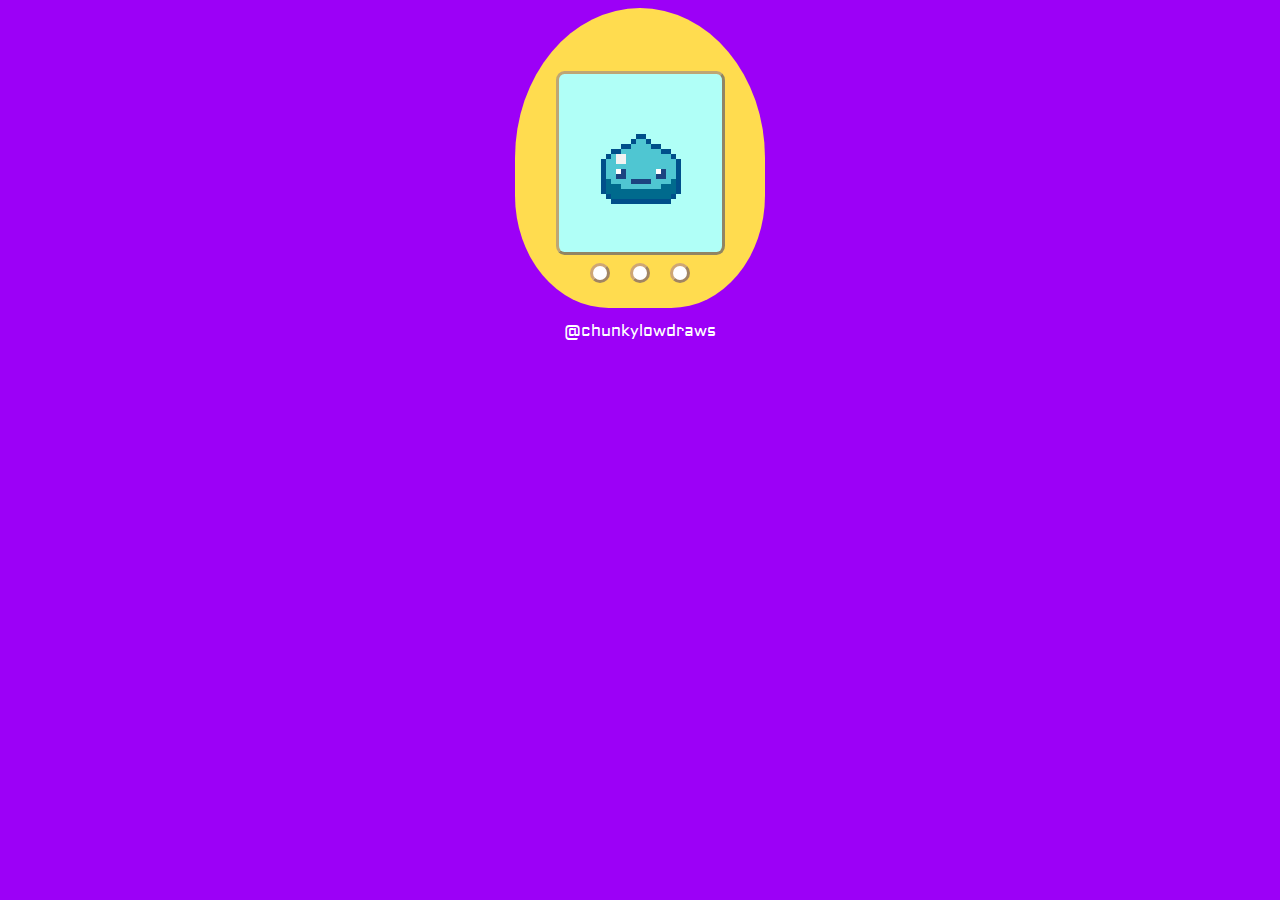
<file: Digivice/index.html>
<!DOCTYPE html>
<html>

<head>
    <title>Digivice</title>
    <link rel="stylesheet" type="text/css" href="styles/style.css">
    <link href="https://fonts.googleapis.com/css?family=Aldrich&display=swap" rel="stylesheet">

</head>

<body>

    <div class="digiContainer">
        <div class="digiScreenContainer">
            <div class="digiScreen active" id="digiScreenSet-1">
                <img src="images/mon-1/stage-1/normal.gif" class="monImage">
                <img src="images/misc/foodeat.gif" id="foodSprite" class="foodAnimate inactive">
                <img src="images/misc/training.gif" id="trainingSprite" class="trainingAnimate inactive">
                <img src="images/misc/ballbounce.gif" id="[playingSprite" class="playingAnimate inactive">
            </div>
            <div class="menuItemContainer hide" id="menuItemContainer-1">
                <img src="images/misc/foodeat.png" class="menuIcon selected">
                <img src="images/misc/trainstats.png" class="menuIcon">
                <img src="images/misc/playstats.png" class="menuIcon">
            </div>
            <div class="menuItemContainer hide" id="menuItemContainer-2">
                <p class="nameText"></p>
            </div>
            <div class="menuItemContainer hide" id="menuItemContainer-3">
                <p class="quoteText"></p>
            </div>
        </div>
        <div class="digiButtonContainer active" id="digiButtonSet-1">
            <button class="digiButton" id="button-A"></button>
            <button class="digiButton" id="button-B"></button>
            <button class="digiButton" id="button-C"></button>
        </div>

        <div class="digiButtonContainer inactive" id="digiButtonSet-2">
            <button class="digiButton" id="button-A-2"></button>
            <button class="digiButton" id="button-B-2"></button>
            <button class="digiButton" id="button-C-2"></button>
        </div>

        <div class="digiButtonContainer inactive" id="digiButtonSet-3">
            <button class="digiButton" id="button-A-3"></button>
            <button class="digiButton" id="button-B-3"></button>
            <button class="digiButton" id="button-C-3"></button>
        </div>
    </div>
<div class ="socialLinks"><a href="https://www.instagram.com/chunkylowdraws/">@chunkylowdraws</a></div>
</body>
<footer>
    <script src="scripts/main.js"></script>
</footer>
</html>
</file>
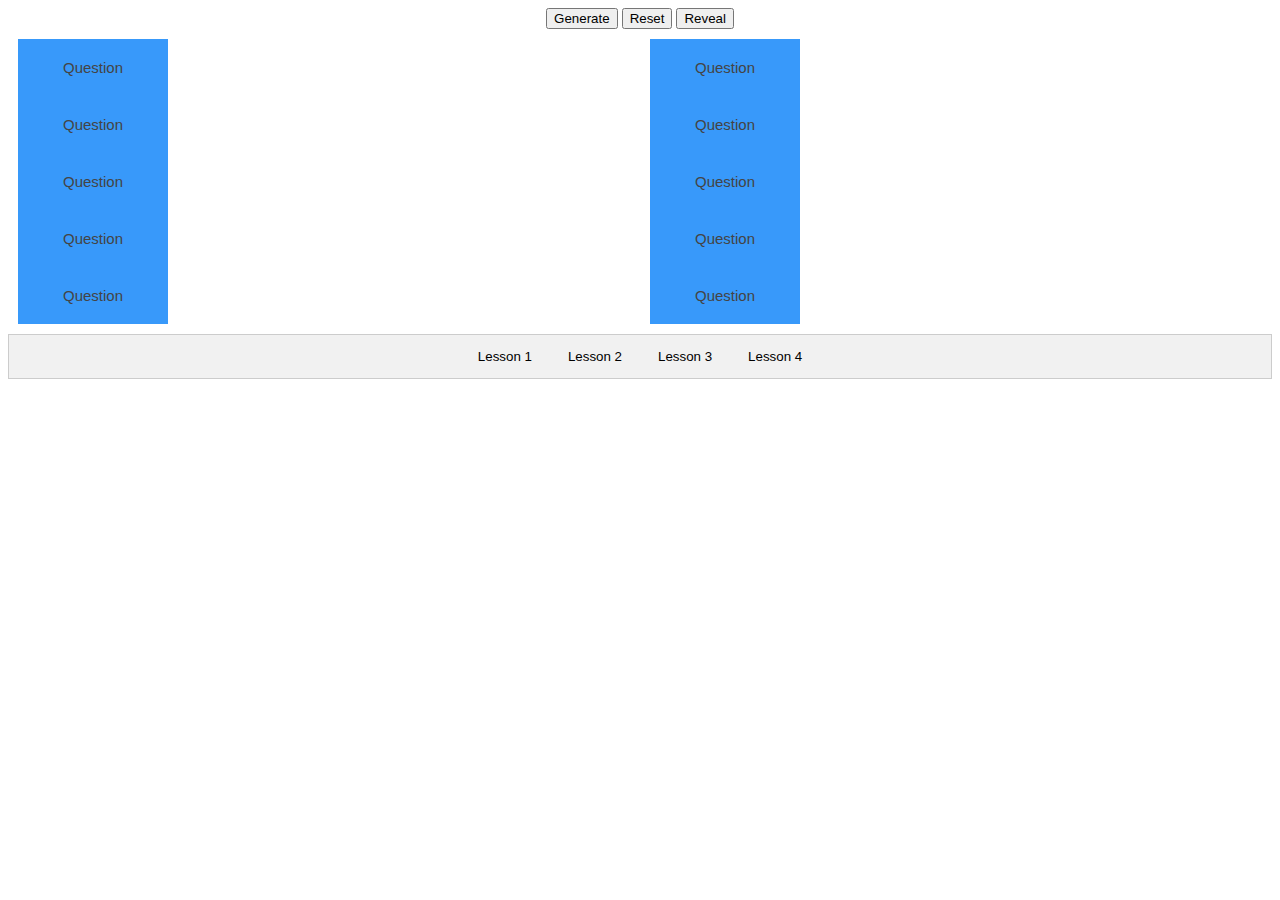
<file: index2.html>
﻿<!DOCTYPE html>
<html>
<head>
<meta name="viewport" content="width=device-width, initial-scale=1">
<title>Japanese Learnings</title>
<style>

body {
    text-align: center;
}

/*
#gridContainer {
  display: grid;
  grid-column-gap:50px;
  grid-row-gap:8px;
  grid-template-columns: auto auto;
}
*/

.columnQuestions {
    text-align: left;
    float: left;
    width: 50%;
    padding: 10px;
}

/* Clear floats after the columns */
.rowQuestions:after {
    content: "";
    display: table;
    clear: both;
}


.questionBox {
    width:150px;
    background-color: #3899FA;
    color: #444;
    cursor: pointer;
    padding: 5px 0px 5px 0px;
    border: none;
    outline: none;
    font-size: 15px;
    transition: 0.4s;
}

.active, .questionBox:hover {
    background-color: #3899FA;
}

.panel {
    text-align: center;
    display: none;
    background-color: white;
    overflow: hidden;
    background-color: #E4E4E5;
    width:150px;
}

.tab {
    overflow: hidden;
    border: 1px solid #ccc;
    background-color: #f1f1f1;
}

.tab button {
    background-color: inherit;
    border: none;
    outline: none;
    cursor: pointer;
    padding: 14px 16px;
    transition: 0.3s;
}

.tab button:hover {
    background-color: #ddd;
}

.tab button.active {
    background-color: #ccc;
}

.tabContent {
    display: none;
    padding: 6px 12px;
    border: 1px solid #ccc;
    border-top: none;
}

.column {
    text-align: left;
    float: left;
    width: 50%;
    padding: 10px;
}

/* Clear floats after the columns */
.row:after {
    content: "";
    display: table;
    clear: both;
}
* {
    box-sizing: border-box;
}
</style>
</head>
<body>


<button id="generateQuestions">Generate</button>
<button id="resetButton">Reset</button>
<button id="revealButton">Reveal</button>
<div class ="rowQuestions">
    <div class ="columnQuestions">
        <div id="gridContainer">
        <div class ="questionAll">
        <button class="questionBox"><p id="wordA">Question</p></button>
        <div class="panel">
          <p class="answerBox" id="answerA">Answer</p>
        </div>
        </div>

        <div class ="questionAll">
        <button class="questionBox"><p id="wordB">Question</p></button>
        <div class="panel">
          <p class="answerBox" id="answerB">Answer</p>
        </div>
        </div>

        <div class ="questionAll">
        <button class="questionBox"><p id="wordC">Question</p></button>
        <div class="panel">
          <p class="answerBox" id="answerC">Answer</p>
        </div>
        </div>

        <div class ="questionAll">
        <button class="questionBox"><p id="wordD">Question</p></button>
        <div class="panel">
          <p class="answerBox" id="answerD">Answer</p>
        </div>
        </div>

        <div class ="questionAll">
        <button class="questionBox"><p id="wordE">Question</p></button>
        <div class="panel">
          <p class="answerBox" id="answerE">Answer</p>
        </div>
        </div>
    </div>
</div>

<div class ="rowQuestions">
    <div class ="columnQuestions">
        <div class ="questionAll">
        <button class="questionBox"><p id="wordF">Question</p></button>
        <div class="panel">
          <p class="answerBox" id="answerF">Answer</p>
        </div>
        </div>

        <div class ="questionAll">
        <button class="questionBox"><p id="wordG">Question</p></button>
        <div class="panel">
          <p class="answerBox" id="answerG">Answer</p>
        </div>
        </div>

        <div class ="questionAll">
        <button class="questionBox"><p id="wordH">Question</p></button>
        <div class="panel">
          <p class="answerBox" id="answerH">Answer</p>
        </div>
        </div>

        <div class ="questionAll">
        <button class="questionBox"><p id="wordI">Question</p></button>
        <div class="panel">
          <p class="answerBox" id="answerI">Answer</p>
        </div>
        </div>

        <div class ="questionAll">
        <button class="questionBox"><p id="wordJ">Question</p></button>
        <div class="panel">
          <p class="answerBox" id="answerJ">Answer</p>
        </div>
        </div>
        </div>
    </div>
</div>

<!-- Learning Tab -->
<div class = "tab">
    <button class = "tabLinks" onclick="openTab(event,'Lesson1')">Lesson 1</button>
    <button class = "tabLinks" onclick="openTab(event,'Lesson2')">Lesson 2</button>
    <button class = "tabLinks" onclick="openTab(event,'Lesson3')">Lesson 3</button>
    <button class = "tabLinks" onclick="openTab(event,'Lesson4')">Lesson 4</button>
</div>

<!--Lesson 1-->
<div id="Lesson1" class="tabContent">
    <div class="row">
      <div class="column">
        <p>新しい Atarashii – New</p>
        <p>早い Hayai – Early</p> 
        <p>遅い Osoi – Late/slow</p>
        <p>速い Hayai – Fast</p> 
        <p>可愛い Kawaii - Cute</p> 
        <p>強い Tsuyoi – Strong</p> 
        <p>弱い Yowai – Weak</p> 
        <p>古い Furui – Old</p> 
        <p>暑い Atsui – Hot (weather)</p> 
        <p>熱い Atsui – Hot (in general)</p> 
        <p>寒い Samui – Cold (weather)</p> 
        <p>冷たい Tsumetai – Cold (in general)</p> 
        <p>嬉しい Ureshii – Happy</p>
        <p>悲しい Kanashii – Sad</p> 
        <p>遠い Tōi – Far</p> 
        <p>近い Chikai – Nearby/close</p> 
        <p>美しい Utsukushii – Beautiful</p> 
        <p>醜い Minikui – Ugly</p> 
        <p>忙しい Isogashii – Busy</p> 
        <p>楽しい Tanoshii – Fun</p>
        <p>美味しい Oishii – Delicious</p> 
        <p>不味い Mazui – Nasty</p> 
        <p>優しい Yasashii – Kind</p> 
        <p>厳しい Kibishii – Strict/harsh</p> 
        <p>良い Yoi - Good</p> 
        <p>悪い Warui - Bad</p> 
        <p>素晴らしい Subarashii - Wonderful</p> 
        <p>凄い Sugoi - Amazing</p> 
        <p>汚い Kitanai - Dirty</p> 
        <p>明るい Akarui - Bright</p> 
        <p>広い Hiroi - Wide</p> 
        <p>狭い Semai - Narrow</p> 
        <p>暗い Kurai - Dark</p> 
        <p>怖い Kowai - Scary</p> 
        <p>低い Hikui - Low</p> 
        <p>長い Nagai - Long</p> 
        <p>短い Mijikai - Short (length)</p> 
        <p>正しい Tadashii - Correct</p>
        <p>寂しい Sabishii - Lonely</p>
        <p>痛い Itai - Painful</p> 
        <p>易しい Yasashii - Easy</p>
        <p>難しい Muzukashii - Difficult</p> 
        <p>背が低い Se ga hikui - Short (height)</p>
        <p>軽い Karui - Light</p> 
        <p>重い Omoi - Heavy</p> 
        <p>苦い Nigai - Bitter</p> 
        <p>辛い Karai - Spicy</p> 
        <p>塩辛い Shiokarai - Salty</p>
      </div>
      <div class="column">
        <p>本 Hon – Book</p>
        <p>映画 Eiga – Movie</p>
        <p>海 Umi – Sea</p>
        <p>光 Hikari – Light</p>
        <p>建物 Tatemono – Building</p>
        <p>ウサギ（兎） Usagi - Rabbit/bunny</p>
        <p>クマ（熊）Kuma - Bear</p>
        <p>歯茎 Haguki - Gums</p>
        <p>携帯 Keitai - Cellphone</p>
        <p>手 Te - Hand(s)</p>
        <p>水 Mizu - Water</p>
        <p>冬 Fuyu - Winter</p>
        <p>公園 Kōen - Park </p>
        <p>景色 Keshiki - Scenery</p> 
        <p>ラーメン Rāmen - Ramen</p> 
        <p>仕事 Shigoto - Job/work</p> 
        <p>猫 Neko - Cat</p>
        <p>川 Kawa - River</p> 
        <p>冗談 Jōdan - Joke</p> 
        <p>影響 Eikyō - Influence/effect</p>
        <p>信号 Shingō - Traffic light</p>
        <p>リンゴ Ringo - Apple</p> 
        <p>パソコン Pasokon - Computer</p>
        <p>給料 Kyūryō - Salary/wages</p>
        <p>城 Shiro - Castle</p> 
        <p>葉っぱ Happa - Leaves</p>
        <p>タイヤ Taiya - Tire</p> 
        <p>味 Aji - Flavor</p> 
        <p>扱い Atsukai - Handling</p>
        <p>品質 Hinshitsu - Quality</p> 
        <p>空気 Kūki - Air</p> 
        <p>スコア Sukoa - Score</p> 
        <p>足 Ashi - Foot/feet</p>
        <p>虫 Mushi - Bug</p>
        <p>道 Michi - Street/road</p> 
        <p>答え Kotae - Answer</p> 
        <p>試験 Shiken - Exam</p>
        <p>問題 Mondai - Problem/question</p>
      </div>
    </div>
</div>
<!--Lesson 2-->
<div id="Lesson2" class="tabContent">
    <div class="row">
      <div class="column">
        <p>Tera 寺 – Buddhist temple</p>　
        <p>Jijitsu 事実 – Fact</p>
        <p>Kōmori コウモリ – Bat</p>
        <p>Tori 鳥 – Bird</p>
        <p>Gakusei 学生 – Student</p>
        <p>Kankokujin 韓国人 – Korean</p>
        <p>Shodō 書道 – Calligraphy</p>
        <p>Geijutsu 芸術 – Art</p>
        <p>Baka 馬鹿 – Idiot</p>
        <p>Neko 猫 – Cat</p>
        <p>Pātii パーティー – Party</p>
        <p>Kaishi 開始 – Start/beginning</p>
        <p>Dōbutsuen 動物園 – Zoo</p>
        <p>Hikiwake 引き分け – A tie</p>
        <p>Kawauso カワウソ – Otter</p>
        <p>Furansugo フランス語 – French</p>
        <p>Gakkō 学校 – School</p>
        <p>Seikai 正解 – Correct answer</p>
        <p>Wakusei 惑星 – Planet</p>
        <p>Meiōsei 冥王星 – Pluto</p>
        <p>Ocha お茶 – Tea</p>
        <p>Daihyō 代表 – Representative</p>
        <p>Gen’in 原因 – Cause</p>
        <p>Tabako 煙草・タバコ・たばこ – Tobacco</p>
        <p>Kodomo 子供 – Child(ren)</p>
        <p>Pen ペン – Pen</p> 
      </div>
      <div class="column">
        <p>Kujira 鯨 – Whale</p>
        <p>Sakana 魚 – Fish</p>
        <p>Mogi shiken 模擬試験 – Mock exam</p>
        <p>Mizu 水 – Water</p>
        <p>Jikan 時間 – Time</p>
        <p>Ganjitsu 元日 – New Year’s Day</p>
        <p>Getsuyōbi 月曜日 – Monday</p>
        <p>Suiyōbi 水曜日 – Wednesday</p>
        <p>Kaishibi 開始日 – Start date</p>
        <p>Kinō 昨日 – Yesterday</p>
        <p>Ashita/asu 明日 – Tomorrow</p>
        <p>Yoru 夜 – Night</p>
        <p>Watashi 私 – I </p>
        <p>Boku 僕 – I (male)</p>
        <p>Kare 彼 – He </p>
        <p>Kanojo 彼女 – She </p>
        <p>Kore これ – This </p>
        <p>Sore それ – That </p>
        <p>Sono その – That (adj.)</p>
        <p>Are あれ – That (over there)</p>
        <p>Koko ここ – Here </p>
        <p>Kimu キム – Kim</p>
        <p>Pikachū ピカチュウ – Pikachu</p>
        <p>A あ – Ah</p>
      </div>
    </div>
</div>
<!--Lesson 3-->
<div id="Lesson3" class="tabContent">
        <div class="row">
      <div class="column">
        <p>Nihonjin 日本人 – Japanese person</p> 
        <p>Chūgokujin 中国人 – Chinese person</p>  
        <p>Taiwanjin 台湾人 – Taiwanese person</p>  
        <p>O-isha-san お医者さん – Doctor</p>  
        <p>Shōgakusei 小学生 – Elementary student</p>
        <p>Chūgakusei 中学生 – Junior high student</p>  
        <p>Kōkōsei  高校生 – High school student</p>
        <p>Daigakusei 大学生 – College/university student</p>  
        <p>Giin 議員 – Legislator</p>  
        <p>Eiyū 英雄 – Hero</p>  
        <p>Nisemono 偽物 – A fake</p>  
        <p>Machigai 間違い - Mistake</p>
        <p>Jikan 時間 – Time</p>  
        <p>Hebi 蛇 – Snake</p>  
        <p>Sotsugyōshiki 卒業式 – Graduation ceremony</p>
        <p>Kaigō 会合 – Assembly</p>
        <p>Nyūsu ニュース – News</p>  
        <p>Tero テロ – Terrorism</p>  
        <p>Ōkami オオカミ – Wolf</p>  
        <p>Uso 嘘 – Lie</p>  
        <p>Mogi shiken 模擬試験 – Mock exam</p>  
        <p>Yasumi 休み – Rest/absence/holiday</p>
        <p>Sō そう – So</p>
        <p>Mō sugu もうすぐ – Soon</p>
        <p>Etto えっと – Uh/um</p>
        <p>Hai はい – Yes</p>
        <p>Iie いいえ – No</p>   
      </div>
      <div class="column">
        <p>Goendama 五円玉 – five-yen coin</p>
        <p>Jōdan 冗談 – Joke</p>
        <p>Kiseki 奇跡 – Miracle</p>
        <p>Shokudō 食堂 – Diner</p>
        <p>Sensei 先生 – Teacher</p>
        <p>Jūmin 住民 – Resident</p>
        <p>O-hiru お昼 – Lunch</p>
        <p>Kōhii コーヒー – Coffee</p>
        <p>Onigiri お握り – Onigiri</p>
        <p>Saru 猿 – Monkey</p>
        <p>Hitori 1人 – One person</p>
        <p>Futari 2人 – Two people</p>
        <p>Otoko 男 – Man</p>
        <p>Otoko-no-ko 男の子 – Boy</p>
        <p>Keisatsukan 警察官 – Police officer</p>
        <p>Shūryōbi 終了日 – End date</p>
        <p>Nichiyōbi 日曜日 – Sunday</p>
        <p>Mokuyōbi 木曜日 – Thursday</p>
        <p>Kinō 昨日 – Yesterday</p>
        <p>Ashita/asu 明日 – Tomorrow</p>
        <p>Watashi 私 – I</p>
        <p>Kare 彼 – He</p>
        <p>Kanojo 彼女 – She</p>
        <p>Kore これ – This</p>
        <p>Sore それ – That</p>
        <p>Are あれ – That (over there) </p>
        <p>Anoあの – That (over there) (adj.) </p>
        <p>Soko そこ – There</p>
        <p>Tanaka-san 田中さん – Mr./Ms. Tanaka</p>
        <p>Oda-san 小田さん – Mr./Ms. Oda</p>
        <p>Rii-san リーさん  - Mr./Ms. Lee</p>
        <p>Kenta-kun 健太君 – Kenta-kun</p>
      </div>
    </div>
</div>

<!--Lesson 4-->
<div id="Lesson4" class="tabContent">
        <div class="row">
      <div class="column">
        <p>病院 Byōin – Hospital </p>
        <p>チェコ語 Chekogo – Czech language</p>
        <p>図書館 – Toshokan – Library </p>
        <p>子供 Kodomo – Child/children</p>
        <p>歯 Ha – Tooth/teeth</p>
        <p>月 Tsuki - Moon</p>
        <p>人 Hito – Person</p>
        <p>建物 Tatemono - Building</p>
        <p>気持ち Kimochi – Feeling(s)</p>
        <p>酸素 Sanso – Oxygen </p>
        <p>資格 Shikaku - Qualifications</p>
        <p>傾斜 Keisha – Slant/slope</p>
        <p>歌手 Kashu – Singer </p>
        <p>ハンドバッグ Handobaggu - Handbug</p>
        <p>ビジネス  Bijinesu – Business </p>
        <p>問題 Mondai – Question/problem</p>
        <p>登録 Tōroku – Registration </p>
        <p>町 Machi – Town </p>
        <p>スタッフ Sutaffu - Staff</p>
        <p>野菜 Yasai - Vegetables</p>
        <p>英語 Eigo – English language</p>
        <p>昔 Mukashi – Olden days</p>
        <p>簡易ベッド Kan’i beddo – Bunk bed  </p>
        <p>ルール Rūru – Rule(s) </p>
        <p>兵士 Heishi - Soldier</p>
        <p>文章 Bunshō – Sentence </p>
        <p>初恋 Hatsukoi – First love </p>
        <p>ゲーム Gēmu – Game </p>
        <p>私 Wata(ku)shi – I </p>
        <p>僕 Boku – I (male) </p>
        <p>彼 Kare – He </p>
        <p>彼ら Karera – They </p>
        <p>この Kono – This (adj.)</p>
        <p>それ Sore – That (n.)</p>
        <p>あれ Are – That (n.)</p>
        <p>あの Ano – That (adj.)</p>
        <p>もはや Mohaya - No more </p>
        <p>全然 Zenzen – At all </p>
        <p>別に Betsu ni – Not particularly </p>
        <p>特に Toku ni – Especially</p>
        <p>まだ Mada – Yet/still </p>
        <p>少しも Sukushi mo – Not one bit </p>
        <p>正確だ Seikaku da – To be accurate</p>
        <p>特殊だ Tokushu da – To be peculiar</p>
        <p>微妙だ Bimyō da – To be subtle</p>
        <p>明確だ  Meikaku da – To be precise</p>
        <p>勇敢だ Yūkan da – To be brave</p>
        <p>スマートだ Sumāto da – To be stylish</p>
        <p>リアルだ Riaru da – To be realistic</p>
        <p>好きだ Suki da – To like</p>
        <p>嫌いだ Kirai da – To hate</p>
        <p>フォーマルだ Fōmaru da – To be formal</p>
      </div>
      <div class="column">
        <p>静かだ Shizuka da – To be quiet </p>
        <p>安全だ Anzen da – To be safe </p>
        <p>健康だ Kenkō da – To be healthy </p>
        <p>元気だ Genki da – To be lively </p>
        <p>簡単だ Kantan da – To be easy</p>
        <p>綺麗だ Kirei da – To be pretty </p>
        <p>大切だ Taisetsu da – To be indispensable </p>
        <p>真面目だ Majime da – To be serious </p>
        <p>ユニークだ Yuniiku da – To be unique </p>
        <p>モダンだ Modan da – To be modern </p>
        <p>駄目だ Dame da – To be no good </p>
        <p>馬鹿だ Baka da – To be stupid/dumb </p>
        <p>重要だ Jūyō da – To be important </p>
        <p>変だ Hen da – To be strange </p>
        <p>優秀だ Yūshū da – To excellent at </p>
        <p>大事だ Daiji da – To be valuable </p>
        <p>有害だ Yūgai da – To be harmful </p>
        <p>平気だ Heiki da – To be cool/calm</p>
        <p>必要だ Hitsuyō da – To be necessary </p>
        <p>急だ Kyū da  - To be urgent/steep/rapid </p>
        <p>カジュアルだ Kajuaru da – To be casual </p>
        <p>有名だ Yūmei da – To be famous </p>
        <p>苦手だ Nigate da – To be poor at</p>
        <p>高価だ Kōka da – To be high price </p>
        <p>容易だ Yōi da – To be simple </p>
        <p>稀だ Mare da – To be rare</p>
        <p>危険だ Kiken da – To be dangerous </p>
        <p>複雑だ Fukuzatsu da – To be complicated</p>
        <p>熱心だ Nesshin da – To be enthusiastic </p>
        <p>適切だ Tekisetsu da – To be appropriate </p>
        <p>失礼だ Shitsurei da – To be rude </p>
        <p>多忙だ Tabō da – To be very busy </p>
        <p>冷静だ Reisei da – To be calm/composed</p>
        <p>特別だ Tokubetsu da – To be special </p>
        <p>親切だ Shinsetsu da – To be kind </p>
        <p>公平だ Kōhei da – To be fair </p>
        <p>最高だ Saikō da – To be the best</p>
        <p>自由だ Jiyū da – To be free </p>
        <p>新鮮だ Shinsen da – To be fresh </p>
        <p>得意だ Tokui da – To be good at </p>
        <p>自然だ Shizen da – To be nature </p>
        <p>不自然だ Fushizen da – To be unnatural </p>
        <p>残酷だ Zankoku da – To be harsh/cruel  </p>
        <p>切実だ Setsujitsu da – To be earnest </p>
        <p>詳細だ Shōsai da – To be detailed </p>
        <p>未熟だ  Mijuku da – To be inexperienced </p>
        <p>簡易だ Kan’i da – To be simplistic  </p>
        <p>慎重だ Shinchō da – To be prudent </p>
        <p>便利だ Benri da – To be convenient </p>
        <p>不便だ Fuben da – To be inconvenient </p>
        <p>困難だ Kon’nan da – To be difficult </p>
        <p>不思議だ Fushigi da – To be mysterious </p>
        <p>安易だ An’i da – To be easy(-going)  </p>
        <p>ハンサムだ Hansamu da – To be handsome</p>
        <p>シックだ Shikku da – To be chic </p>
      </div>
    </div>
</div>

<script>
//Array of Words
    var myWords = [
        {wordName:'Karaoke', wordAnswer:'カラオケ'},
        {wordName:'Alcohol', wordAnswer:'（お）さけ　酒'},
        {wordName:'Anime', wordAnswer:'アニメ'},
        {wordName:'Cat', wordAnswer:'ねこ 猫'},
        {wordName:'Sea', wordAnswer:'うみ 海'},
        {wordName:'Hill', wordAnswer:'おか 丘'},
        {wordName:'Person', wordAnswer:'ひと 人'},
        {wordName:'Flower', wordAnswer:'はな 花'},
        {wordName:'Mouth', wordAnswer:'くち 口'},
        {wordName:'Ear', wordAnswer:'みみ 耳'},
        {wordName:'Sun', wordAnswer:'ひ/たいよお 日・太陽'},
        {wordName:'Village', wordAnswer:'むら 村'},
        {wordName:'Countryside', wordAnswer:'いなか 田舎'},
        {wordName:'Name', wordAnswer:'なまえ 名前'},
        {wordName:'King', wordAnswer:'おお 王'},
        {wordName:'Gold', wordAnswer:'きん 金'},
        {wordName:'School', wordAnswer:'がっこお 学校'},
        {wordName:'Cloud', wordAnswer:'くも 雲'},
        {wordName:'Face', wordAnswer:'かお 顔'},
        {wordName:'Ramen', wordAnswer:'らあめん ラーメン'},
        {wordName:'Sushi', wordAnswer:'すし 寿司'},
        {wordName:'Manga', wordAnswer:'まんが マンガ'},
        {wordName:'Fire', wordAnswer:'ひ 火'},
        {wordName:'Tree', wordAnswer:'き 木'},
        {wordName:'Car', wordAnswer:'くるま 車'},
        {wordName:'Sound', wordAnswer:'おと 音'},
        {wordName:'Hand', wordAnswer:'て 手'},
        {wordName:'Man', wordAnswer:'おとこ 男'},
        {wordName:'Stone', wordAnswer:'いし 石'},
        {wordName:'Town', wordAnswer:'まち 町'},
        {wordName:'Ground', wordAnswer:'つち 土'},
        {wordName:'Strength', wordAnswer:'ちから 力'},
        {wordName:'Queen', wordAnswer:'じょおお 女王'},
        {wordName:'Silver ', wordAnswer:'ぎん 銀'},
        {wordName:'Thread', wordAnswer:'いと 糸'},
        {wordName:'Song ', wordAnswer:'うた 歌'},
        {wordName:'Cow', wordAnswer:'うし 牛'},
        {wordName:'Karate', wordAnswer:'からて 空手'},
        {wordName:'Mountain', wordAnswer:'やま 山'},
        {wordName:'Dog', wordAnswer:'いぬ 犬'},
        {wordName:'Water', wordAnswer:'みず 水'},
        {wordName:'Bamboo', wordAnswer:'たけ 竹'},
        {wordName:'Grass', wordAnswer:'くさ 草'},
        {wordName:'Yen', wordAnswer:'えん 円'},
        {wordName:'Sky', wordAnswer:'そら 空'},
        {wordName:'Leg/foot', wordAnswer:'あし 脚/足'},
        {wordName:'Woman', wordAnswer:'おん　な 女'},
        {wordName:'River', wordAnswer:'かわ 川'},
        {wordName:'Bug', wordAnswer:'むし 虫'},
        {wordName:'Book', wordAnswer:'ほん 本 '},
        {wordName:'Eye(s)', wordAnswer:'め 目 '},
        {wordName:'Rain', wordAnswer:'あめ 雨'},
        {wordName:'Money', wordAnswer:'おかね お金'},
        {wordName:'Year', wordAnswer:'とし 年'},
        {wordName:'Fish', wordAnswer:'さかな 魚'},
        {wordName:'Shape', wordAnswer:'かたち 形'},
        {wordName:'Fact', wordAnswer:'じじつ 事実'},
        {wordName:'Buddhist temple', wordAnswer:'てら 寺'},
        {wordName:'Bat', wordAnswer:'こおもり コウモリ'},
        {wordName:'Bird', wordAnswer:'とり 鳥'},
        {wordName:'Student', wordAnswer:'がくせい 学生'},
        {wordName:'Korean', wordAnswer:'かんこくじん 韓国人'},
        {wordName:'Calligraphy', wordAnswer:'しょどお 書道'},
        {wordName:'Art', wordAnswer:'げいじゅつ 芸術'},
        {wordName:'Idiot', wordAnswer:'ばか 馬鹿'},
        {wordName:'Cat', wordAnswer:'ねこ 猫'},
        {wordName:'Party', wordAnswer:'パーティー'},
        {wordName:'Start/beginning', wordAnswer:'かいし 開始'},
        {wordName:'Zoo', wordAnswer:'どおぶつえん 動物園'},
        {wordName:'A tie', wordAnswer:'ひきわけ 引き分け'},
        {wordName:'Otter', wordAnswer:'かわうそ カワウソ'},
        {wordName:'French', wordAnswer:'ふらんすご フランス語'},
        {wordName:'School', wordAnswer:'がっこお 学校'},
        {wordName:'Correct Answer', wordAnswer:'せいかい 正解'},
        {wordName:'Planet', wordAnswer:'わくせい 惑星'},
        {wordName:'Pluto', wordAnswer:'めいおおせい 冥王星'},
        {wordName:'Tea', wordAnswer:'おちゃ お茶'},
        {wordName:'Representative', wordAnswer:'だいひょお 代表'},
        {wordName:'Cause', wordAnswer:'げん’いん 原因'},
        {wordName:'Tabacco', wordAnswer:'たばこ 煙草・タバコ・たばこ'},
        {wordName:'Children', wordAnswer:'こども 子供'},
        {wordName:'Pen', wordAnswer:'ペン'},
        {wordName:'Whale', wordAnswer:'くじら 鯨'},
        {wordName:'Fish', wordAnswer:'さかな 魚'},
        {wordName:'Mock Exam', wordAnswer:'もぎ しけん 模擬試験'},
        {wordName:'Water', wordAnswer:'みず 水'},
        {wordName:'Time', wordAnswer:'じかん 時間'},
        {wordName:'New Years Day', wordAnswer:'がんじつ 元日'},
        {wordName:'Monday', wordAnswer:'げつよおび 月曜日'},
        {wordName:'Wednesday', wordAnswer:'すいよおび 水曜日'},
        {wordName:'Start Date', wordAnswer:'かいしび 開始日'},
        {wordName:'Yesterday', wordAnswer:'きのお 昨日'},
        {wordName:'Tomorrow', wordAnswer:'あした/あす 明日'},
        {wordName:'Night', wordAnswer:'よる 夜'},
        {wordName:'I', wordAnswer:'わたし 私'},
        {wordName:'I (male)', wordAnswer:'ぼく 僕'},
        {wordName:'He', wordAnswer:'かれ 彼'},
        {wordName:'She', wordAnswer:'かおじょ 彼女'},
        {wordName:'This', wordAnswer:'これ'},
        {wordName:'That', wordAnswer:'それ'},
        {wordName:'That (adj)', wordAnswer:'その'},
        {wordName:'That (over there)', wordAnswer:'あれ'},
        {wordName:'Here', wordAnswer:'ここ'},
        {wordName:'Kim', wordAnswer:'キム'},
        {wordName:'Pikachu', wordAnswer:'ピカチュウ'},
        {wordName:'Ah', wordAnswer:'あ'},
        {wordName:'Japanese person', wordAnswer:'にほんじん　日本人'},
        {wordName:'Chinese person', wordAnswer:'ちゅうごくじん　中国人'},
        {wordName:'Taiwanese person', wordAnswer:'たいわんじん　台湾人'},
        {wordName:'Doctor', wordAnswer:'おいしゃさん　お医者さん'},
        {wordName:'Elementary student', wordAnswer:'しょうがくせい　小学生'},
        {wordName:'Junior high student', wordAnswer:'ちゅうがくせい　中学生'},
        {wordName:'High school student', wordAnswer:'こうこうせい　高校生'},
        {wordName:'College/university student', wordAnswer:'だいがくせい　大学生'},
        {wordName:'Legislator', wordAnswer:'ぎいん　議員'},
        {wordName:'Hero', wordAnswer:'えいゆう　英雄'},
        {wordName:'A fake', wordAnswer:'にせもの　偽物'},
        {wordName:'Mistake', wordAnswer:'まちがい　間違い'},
        {wordName:'Time', wordAnswer:'じかん　時間'},
        {wordName:'Snake', wordAnswer:'へび　蛇'},
        {wordName:'Graduation ceremony', wordAnswer:'そつぎょうしき　卒業式'},
        {wordName:'Assembly', wordAnswer:'かいごう　会合'},
        {wordName:'News', wordAnswer:'ニュース'},
        {wordName:'Terrorism', wordAnswer:'テロ'},
        {wordName:'Wolf', wordAnswer:'オオカミ'},
        {wordName:'Lie', wordAnswer:'うそ　嘘'},
        {wordName:'So', wordAnswer:'そう'},
        {wordName:'Soon', wordAnswer:'もうすぐ'},
        {wordName:'Uh/um', wordAnswer:'えっと'},
        {wordName:'Yes', wordAnswer:'はい'},
        {wordName:'No', wordAnswer:'いいえ'},
        {wordName:'Rest/absence/holiday', wordAnswer:'やすみ　休み'},
        {wordName:'five-yen coin', wordAnswer:'ごえんだま　五円玉'},
        {wordName:'Joke', wordAnswer:'じょうだん　冗談'},
        {wordName:'Miracle', wordAnswer:'きせき　奇跡'},
        {wordName:'Diner', wordAnswer:'しょくどう　食堂'},
        {wordName:'Teacher', wordAnswer:'せんせい　先生'},
        {wordName:'Resident', wordAnswer:'じゅうみん　住民'},
        {wordName:'Lunch', wordAnswer:'おひる　お昼'},
        {wordName:'Coffee', wordAnswer:'コーヒー'},
        {wordName:'Onigiri', wordAnswer:'おにぎり　お握り'},
        {wordName:'Monkey', wordAnswer:'さる　猿'},
        {wordName:'One person', wordAnswer:'ひとり　一人'},
        {wordName:'Two people', wordAnswer:'ふたり　二人'},
        {wordName:'Boy', wordAnswer:'おとこのこ　男の子'},
        {wordName:'Police officer', wordAnswer:'けいさつかん　警察官'},
        {wordName:'End date', wordAnswer:'しゅうりょうび　終了日'},
        {wordName:'Sunday', wordAnswer:'にちようび　日曜日'},
        {wordName:'Thursday', wordAnswer:'もくようび　木曜日'},
        {wordName:'There', wordAnswer:'そこ'},
        {wordName:'That (over there) (adj.)', wordAnswer:'あれ'},
        {wordName:'That (over there)', wordAnswer:'あの'},
        {wordName:'That', wordAnswer:'それ'},
        {wordName:'Salt', wordAnswer:'しお　塩'},
        {wordName:'Pepper', wordAnswer:'こしょう　胡椒'},
        {wordName:'Vegetables', wordAnswer:'やさい　野菜'},
        {wordName:'Meat', wordAnswer:'にく　肉'},
        {wordName:'Candy', wordAnswer:'あめ　飴'},
        {wordName:'Pencil', wordAnswer:'えんぴつ　鉛筆'},
        {wordName:'Room', wordAnswer:'へや　部屋'},
        {wordName:'Table', wordAnswer:'つくえ　机/テーブル'},
        {wordName:'Mouse', wordAnswer:'ネズミ'},
        {wordName:'Quality', wordAnswer:'ひんしつ　品質'},
        {wordName:'Book', wordAnswer:'ほん　本'},
        {wordName:'Movie', wordAnswer:'えいが　映画'},
        {wordName:'Light', wordAnswer:'ひかり　光'},
        {wordName:'Building', wordAnswer:'たてもの　建物'},
        {wordName:'Rabbit', wordAnswer:'ウサギ'},
        {wordName:'Bear', wordAnswer:'クマ　熊'},
        {wordName:'Gums', wordAnswer:'はぐき　歯茎'},
        {wordName:'Cellphone', wordAnswer:'けいたい　携帯'},
        {wordName:'Winter', wordAnswer:'ふゆ　冬'},
        {wordName:'Job/Work', wordAnswer:'しごと　仕事'},
        {wordName:'Influence/Effect', wordAnswer:'えいきょう　影響'},
        {wordName:'Traffic Light', wordAnswer:'しんごう　信号'},
        {wordName:'Apple', wordAnswer:'リンゴ'},
        {wordName:'Computer', wordAnswer:'パソコン'},
        {wordName:'Salary/Wages', wordAnswer:'きゅうりょう　給料'},
        {wordName:'Castle', wordAnswer:'しろ　城'},
        {wordName:'Park', wordAnswer:'こうえん　公園'},
        {wordName:'Scenery', wordAnswer:'けしき　景色'},
        {wordName:'Leaves', wordAnswer:'はっぱ　葉っぱ'},
        {wordName:'Tire', wordAnswer:'タイヤ'},
        {wordName:'Flavour', wordAnswer:'あじ　味'},
        {wordName:'Handling', wordAnswer:'あつかい　扱い'},
        {wordName:'Air', wordAnswer:'くうき　空気'},
        {wordName:'Score', wordAnswer:'スコラ'},
        {wordName:'Street/Road', wordAnswer:'みち　道'},
        {wordName:'Answer', wordAnswer:'こたえ　答え'},
        {wordName:'Exam', wordAnswer:'しけん　試験'},
        {wordName:'Problem/Question', wordAnswer:'もんだい　問題'},
        {wordName:'South America', wordAnswer:'nambei南米'},
        {wordName:'New', wordAnswer:'あたらしい　新しい'},
        {wordName:'Early', wordAnswer:'はやい　早い'},
        {wordName:'Late/Slow', wordAnswer:'おそい　遅い'},
        {wordName:'Fast', wordAnswer:'はやい　速い'},
        {wordName:'Cute', wordAnswer:'かわいい　可愛い'},
        {wordName:'Strong', wordAnswer:'つよい　強い'},
        {wordName:'Weak', wordAnswer:'よわい　弱い'},
        {wordName:'Old', wordAnswer:'ふるい　古い'},
        {wordName:'Hot (weather)', wordAnswer:'あつい　暑い'},
        {wordName:'Hot (in general)', wordAnswer:'あつい　熱い'},
        {wordName:'Cold (weather)', wordAnswer:'さむい　寒い'},
        {wordName:'Cold (in general)', wordAnswer:'つめたい　冷たい'},
        {wordName:'Happy', wordAnswer:'うれしい　嬉しい'},
        {wordName:'Sad', wordAnswer:'かなしい　悲しい'},
        {wordName:'Far', wordAnswer:'とおい　遠い'},
        {wordName:'Nearby/Close', wordAnswer:'ちかい　近い'},
        {wordName:'Beautiful', wordAnswer:'うつくしい　美しい'},
        {wordName:'Ugly', wordAnswer:'みにくい　醜い'},
        {wordName:'Busy', wordAnswer:'いそがしい　忙しい'},
        {wordName:'Fun', wordAnswer:'たのしい　楽しい'},
        {wordName:'Delicious', wordAnswer:'おいしい　美味しい'},
        {wordName:'Nasty', wordAnswer:'まずい　不味い'},
        {wordName:'Kind', wordAnswer:'やさしい　優しい'},
        {wordName:'Strict/Harsh', wordAnswer:'きびしい　厳しい'},
        {wordName:'Good', wordAnswer:'よい　良い'},
        {wordName:'Bad', wordAnswer:'わるい　悪い'},
        {wordName:'Wonderful', wordAnswer:'すばらしい　素晴らしい'},
        {wordName:'Amazing', wordAnswer:'すごい　凄い'},
        {wordName:'Dirty', wordAnswer:'きたない　汚い'},
        {wordName:'Bright', wordAnswer:'あかるい　明るい'},
        {wordName:'Wide', wordAnswer:'ひろい　広い'},
        {wordName:'Narrow', wordAnswer:'せまい　狭い'},
        {wordName:'Dark', wordAnswer:'くらい　暗い'},
        {wordName:'Scary', wordAnswer:'こわい　怖い'},
        {wordName:'Low', wordAnswer:'ひくい　低い'},
        {wordName:'Long', wordAnswer:'ながい　長い'},
        {wordName:'Short (length)', wordAnswer:'みじかい　短い'},
        {wordName:'Correct', wordAnswer:'ただしい　正しい'},
        {wordName:'Lonely', wordAnswer:'さびしい　寂しい'},
        {wordName:'Painful', wordAnswer:'いたい　痛い'},
        {wordName:'Easy', wordAnswer:'やさしい　易しい'},
        {wordName:'Difficult', wordAnswer:'むずかしい　難しい'},
        {wordName:'Short (height)', wordAnswer:'せがひくい　背が低い'},
        {wordName:'Light', wordAnswer:'ひかり　光'},
        {wordName:'Heavy', wordAnswer:'おもい　重い'},
        {wordName:'Bitter', wordAnswer:'にがい　苦い'},
        {wordName:'Spicy', wordAnswer:'からい　辛い'},
        {wordName:'Salty', wordAnswer:'しおからい　塩辛い'},
        {wordName:'Hospital', wordAnswer:'びょういん　病院'},
        {wordName:'Czech Language', wordAnswer:'チェコご　チェコ語'},
        {wordName:'Library', wordAnswer:'としょかん　図書館'},
        {wordName:'Tooth/teeth', wordAnswer:'は　歯'},
        {wordName:'Moon', wordAnswer:'つき　月'},
        {wordName:'Feelings', wordAnswer:'きもち　気持ち'},
        {wordName:'Oxygen', wordAnswer:'さんさお　酸素'},
        {wordName:'Qualifications', wordAnswer:'しかく　資格'},
        {wordName:'Slant/slope', wordAnswer:'けいしゃ　傾斜'},
        {wordName:'Singer', wordAnswer:'かしゅ　歌手'},
        {wordName:'Handbag', wordAnswer:'ハンドバッグ'},
        {wordName:'Business', wordAnswer:'ビジネス'},
        {wordName:'Registration', wordAnswer:'とうろく　登録'},
        {wordName:'Staff', wordAnswer:'スタッフ'},
        {wordName:'Olden Days', wordAnswer:'むかし　昔'},
        {wordName:'Bunk Bed', wordAnswer:'簡易ベッド　簡易'},
        {wordName:'Rule(s)', wordAnswer:'ルール'},
        {wordName:'Soldier', wordAnswer:'へいし　兵士'},
        {wordName:'Sentence', wordAnswer:'ぶんしょう　文章'},
        {wordName:'First Love', wordAnswer:'はつこい　初恋'},
        {wordName:'Game', wordAnswer:'ゲーム'},
        {wordName:'They', wordAnswer:'かれら　彼ら'},
        {wordName:'No more', wordAnswer:'もはや'},
        {wordName:'Especially', wordAnswer:'とくに　特に'},
        {wordName:'Not particularly', wordAnswer:'べつに　別に'},
        {wordName:'Yet/still', wordAnswer:'まだ'},
        {wordName:'Not one bit', wordAnswer:'すくしも　少しも'},
        {wordName:'To be accurate', wordAnswer:'せいかくだ　正確だ'},
        {wordName:'To be peculiar', wordAnswer:'とうしゅだ特殊だ'},
        {wordName:'To be subtle', wordAnswer:'びみょうだ　微妙だ'},
        {wordName:'To be precise', wordAnswer:'みかくだ　明確だ'},
        {wordName:'To be brave', wordAnswer:'ゆうかんだ　勇敢だ'},
        {wordName:'To be stylish', wordAnswer:'スマートだ'},
        {wordName:'To be realistic', wordAnswer:'リアルだ'},
        {wordName:'To like', wordAnswer:'すきだ　好きだ'},
        {wordName:'To hate', wordAnswer:'きらいだ　嫌いだ'},
        {wordName:'To be formal', wordAnswer:'フォーマルだ'},
        {wordName:'To be quiet', wordAnswer:'しずかだ　静かだ'},
        {wordName:'To be safe', wordAnswer:'あんせんだ　安全だ'},
        {wordName:'To be healthy', wordAnswer:'けんこうだ　健康だ'},
        {wordName:'To be lively', wordAnswer:'げんきだ　元気だ'},
        {wordName:'To be easy', wordAnswer:'かんたんだ　簡単だ'},
        {wordName:'To be pretty', wordAnswer:'きれだ　綺麗だ'},
        {wordName:'To be indispensable', wordAnswer:'たいせつだ　大切だ'},
        {wordName:'To be serious', wordAnswer:'まじめだ　真面目だ'},
        {wordName:'To be unique', wordAnswer:'ユニークだ'},
        {wordName:'To be modern', wordAnswer:'モダンだ'},
        {wordName:'To be no good', wordAnswer:'だめだ　駄目だ'},
        {wordName:'To be stupid/dumb', wordAnswer:'ばかだ　馬鹿だ'},
        {wordName:'To be important', wordAnswer:'じゅうようだ　重要だ'},
        {wordName:'To be strange', wordAnswer:'へんだ　変だ'},
        {wordName:'To excellent at', wordAnswer:'ゆうしゅうだ　優秀だ'},
        {wordName:'To be valuable', wordAnswer:'だいじだ　大事だ'},
        {wordName:'To be harmful', wordAnswer:'ゆうがいだ　有害だ'},
        {wordName:'To be cool/calm', wordAnswer:'へいきだ　平気だ'},
        {wordName:'To be urgent/steep/rapid', wordAnswer:'きゅうだ　急だ'},
        {wordName:'To be casual', wordAnswer:'カジュアルだ'},
        {wordName:'To be necessary', wordAnswer:'ひつようだ　必要だ'},
        {wordName:'To be casual', wordAnswer:'カジュアルだ'},
        {wordName:'To be famous', wordAnswer:'ゆうめいだ　有名だ'},
        {wordName:'To be poor at', wordAnswer:'にがてだ　苦手だ'},
        {wordName:'To be high price', wordAnswer:'こうかだ　高価だ'},
        {wordName:'To be simple', wordAnswer:'ようい　容易だ'},
        {wordName:'To be rare', wordAnswer:'まれだ　稀だ'},
        {wordName:'To be dangerous', wordAnswer:'きけんだ　危険だ'},
        {wordName:'To be complicated', wordAnswer:'ふくざつだ　複雑だ'},
        {wordName:'To be enthusiastic', wordAnswer:'ねっしんだ　熱心だ'},
        {wordName:'To be appropriate', wordAnswer:'てきせつだ　適切だ'},
        {wordName:'To be rude', wordAnswer:'しつれいだ　失礼だ'},
        {wordName:'To be very busy', wordAnswer:'たぼうだ　多忙だ'},
        {wordName:'To be calm/composed', wordAnswer:'れいせいだ　冷静だ'},
        {wordName:'To be special ', wordAnswer:'とくべつだ　特別だ'},
        {wordName:'To be kind', wordAnswer:'しんせつだ　親切だ'},
        {wordName:'To be fair', wordAnswer:'こうへいだ　公平だ'},
        {wordName:'To be the best', wordAnswer:'さいこうだ　最高だ'},
        {wordName:'To be free', wordAnswer:'じゆうだ　自由だ'},
        {wordName:'To be fresh', wordAnswer:'しんせんだ　新鮮だ'},
        {wordName:'To be good at', wordAnswer:'とくいだ　得意だ'},
        {wordName:'To be nature', wordAnswer:'しぜんだ　自然だ'},
        {wordName:'To be unnatural', wordAnswer:'ふしぜんだ　不自然だ'},
        {wordName:'To be harsh/cruel', wordAnswer:'ざんこくだ　残酷だ'},
        {wordName:'To be earnest', wordAnswer:'せつじつだ　切実だ'},
        {wordName:'To be detailed', wordAnswer:'しょうさいだ　詳細だ'},
        {wordName:'To be inexperienced', wordAnswer:'みじくだ　未熟だ'},
        {wordName:'To be simplistic', wordAnswer:'かんいだ　簡易だ'},
        {wordName:'To be prudent', wordAnswer:'しんちょうだ　慎重だ'},
        {wordName:'To be convenient', wordAnswer:'べんりだ　便利だ'},
        {wordName:'To be inconvenient', wordAnswer:'ふべんだ　不便だ'},
        {wordName:'To be difficult', wordAnswer:'こんんあんだ　困難だ'},
        {wordName:'To be mysterious', wordAnswer:'ふしぎだ　不思議だ'},
        {wordName:'To be easy(-going)', wordAnswer:'安易だ'},
        {wordName:'To be handsome', wordAnswer:'ハンサムだ'},
        {wordName:'To be chic', wordAnswer:'シックだ'}

    ]
/*{wordName:'', wordAnswer:''}, */
var genQ = document.getElementById("generateQuestions");

genQ.addEventListener("click", function() {
        var selectWords = []

        //randomly pick 10 words
        while(selectWords.length < 10){
            var randomWord = myWords[Math.floor(Math.random() * myWords.length)]
            if(selectWords.indexOf(randomWord) > -1) continue;
            selectWords[selectWords.length] = randomWord;
        }

        //get selected questions
        document.getElementById("wordA").innerHTML = selectWords[0].wordName;
        document.getElementById("wordB").innerHTML = selectWords[1].wordName;
        document.getElementById("wordC").innerHTML = selectWords[2].wordName;
        document.getElementById("wordD").innerHTML = selectWords[3].wordName;
        document.getElementById("wordE").innerHTML = selectWords[4].wordName;
        document.getElementById("wordF").innerHTML = selectWords[5].wordName;
        document.getElementById("wordG").innerHTML = selectWords[6].wordName;
        document.getElementById("wordH").innerHTML = selectWords[7].wordName;
        document.getElementById("wordI").innerHTML = selectWords[8].wordName;
        document.getElementById("wordJ").innerHTML = selectWords[9].wordName;

        //get selected answers
        document.getElementById("answerA").innerHTML = selectWords[0].wordAnswer;
        document.getElementById("answerB").innerHTML = selectWords[1].wordAnswer;
        document.getElementById("answerC").innerHTML = selectWords[2].wordAnswer;
        document.getElementById("answerD").innerHTML = selectWords[3].wordAnswer;
        document.getElementById("answerE").innerHTML = selectWords[4].wordAnswer;
        document.getElementById("answerF").innerHTML = selectWords[5].wordAnswer;
        document.getElementById("answerG").innerHTML = selectWords[6].wordAnswer;
        document.getElementById("answerH").innerHTML = selectWords[7].wordAnswer;
        document.getElementById("answerI").innerHTML = selectWords[8].wordAnswer;
        document.getElementById("answerJ").innerHTML = selectWords[9].wordAnswer;


            for (i = 0; i < ans.length; i++) {
     if (ans[i].style.display === "block") {
                ans[i].style.display = "";
            } 
        }
});

//accordion controls
var acc = document.getElementsByClassName("questionBox");
var ans = document.getElementsByClassName("panel");
var res = document.getElementById("resetButton");
var rev = document.getElementById("revealButton");
var i;

//Opening up accordion
for (i = 0; i < acc.length; i++) {
    acc[i].addEventListener("click", function() {
        this.classList.toggle("active");
        var panel = this.nextElementSibling;
        if (panel.style.display === "block") {
            panel.style.display = "none";
        } else {
            panel.style.display = "block";
        }
    });
}
//Reset accordion
res.addEventListener("click", function() {
	for (i = 0; i < ans.length; i++) {
     if (ans[i].style.display === "block") {
                ans[i].style.display = "";
            } 
    	}
	});

//Reveal accordion
rev.addEventListener("click", function() {
    for (i = 0; i < ans.length; i++) {
     if (ans[i].style.display === "") {
                ans[i].style.display = "block";
            } 
        }
    });

//Tab Script
function openTab(evt, lessonName) {
    var i, tabcontent, tablinks;
    tabcontent = document.getElementsByClassName("tabContent");
    for (i = 0; i < tabcontent.length; i++) {
        tabcontent[i].style.display = "none";
    }
    tablinks = document.getElementsByClassName("tabLinks");
    for (i = 0; i < tablinks.length; i++) {
        tablinks[i].className = tablinks[i].className.replace(" active", "");
    }
    document.getElementById(lessonName).style.display = "block";
    evt.currentTarget.className += " active";
}
</script>

</body>
</html>
</file>
<file: Digivice/styles/style.css>
body {
    font-family: 'Aldrich', sans-serif;
    font-size: 12pt;
    line-height: 5pt;
    background: rgba(156, 0, 247);
}

.menuText {
    margin-top: 20%;
}

.menuTextItem {
    line-height: 60px;
    padding: 0px 10px;
}

.menuItemContainer {
    display: block;
    width: 65.5%;
    background: rgba(0, 0, 0, 0.2);
    margin: -97.7% 17.3%;
    height: 15%;
    animation: none;
    border-radius: 6px 6px 0 0;
    transition: all 0.2s ease-in-out;
    overflow: hidden;
}

.menuIcon {
    margin-top: 0px;
    padding: 5px 5px 5px 5px;
    width: 30px;
    transition: all 0.4s ease-in-out;

}

.menuItemContainer button {
    background: none;
    border: none;
    padding: 0;
}

.digiContainer {
    background-image: radial-gradient(rgba(255, 220, 79) 100%, rgba(255, 183, 0), rgba(230, 149, 0));
    height: 300px;
    width: 250px;
    margin: auto;
    border-radius: 100% 100% 75% 75%;
}

.digiContainer div {
    float: left;
    text-align: center;
}

.digiScreenContainer {
    height: 85%;
    width: 100%;
}

.digiScreen {
    display: block;
    width: 65%;
    background: rgba(176, 255, 247);
    margin: 25% 16.5%;
    height: 70%;
    border-radius: 5%;
    border: solid 3px;
    border-color: rgba(194, 144, 83, 0.8) rgba(138, 103, 61, 0.8) rgba(138, 103, 61, 0.8) rgba(194, 144, 83, 0.8);
    animation: none;
}

.monImage {
    margin-top: 40px;
    width: 100px;
    margin-left: 0;
    animation: run linear infinite 4s;
    filter: brightness(100%);
    z-index: 0;
    position: relative;
}

.digiButtonContainer {
    display: block;
    width: 100%;
    text-align: center;
}

.digiButton {
    margin: 0 3%;
    border-radius: 100%;
    height: 20px;
    width: 20px;
    border: solid 3px;
    border-color: rgba(194, 144, 83, 0.8) rgba(138, 103, 61, 0.8) rgba(138, 103, 61, 0.8) rgba(194, 144, 83, 0.8);
    background: white;
}

.digiButton:active {
    margin: 0 3%;
    border-radius: 100%;
    height: 20px;
    width: 20px;
    border: solid 3px;
    border-color: rgba(194, 144, 83, 1) rgba(138, 103, 61, 1) rgba(138, 103, 61, 1) rgba(194, 144, 83, 1);
    background: rgba(196, 196, 196, 1);
}


@-webkit-keyframes run {
    0% {
        margin-left: 0;
    }
    25% {
        margin-left: -20px;
    }
    50%;
        {
        margin-left: 0;
    }
    75% {
        margin-left: 20px;
    }
    100% {
        margin-left: 0;
    }
}

@-webkit-keyframes jump {
    0% {
        margin-top: 40px;
    }
    60% {
        margin-top: 30px;
    }
    100% {
        margin-top: 40px;
    }
}

@-webkit-keyframes evolve {
    0% {
        filter: brightness(100%);
    }
    50% {
        filter: brightness(2000%);
    }
    100% {
        filter: brightness(100%);
    }
}

@-webkit-keyframes screenFlash {
    0% {
        background: rgba(176, 255, 247);
    }
    50% {
        background: rgba(232, 255, 253);
    }
    100% {
        background: rgba(176, 255, 247);
    }
}

.foodAnimate,
.trainingAnimate,
.playingAnimate {
    z-index: 200;
    position: relative;
    width: 70px;
    margin-top: -76px;
}

.active {
    display: block;
}

.inactive {
    display: none;
}

.selected {
    background: rgba(255, 255, 255, 1);
    animation: textFlash ease-in-out infinite 1s;
}

@-webkit-keyframes textFlash {
    0% {
        background: rgba(176, 255, 247, 0.2);
    }
    50% {
        background: rgba(176, 255, 247, 0.8);
    }
    100% {
        background: rgba(176, 255, 247, 0.2);
    }
}

.hide {
    height: 0;
}

.show {
    height: 15%;
}

.socialLinks {
    margin: 20px auto;
    text-align: center;
}

.socialLinks a {
    text-decoration: none;
    color:white;
}

.socialLinks a:active {
    color:white;
}
</file>
